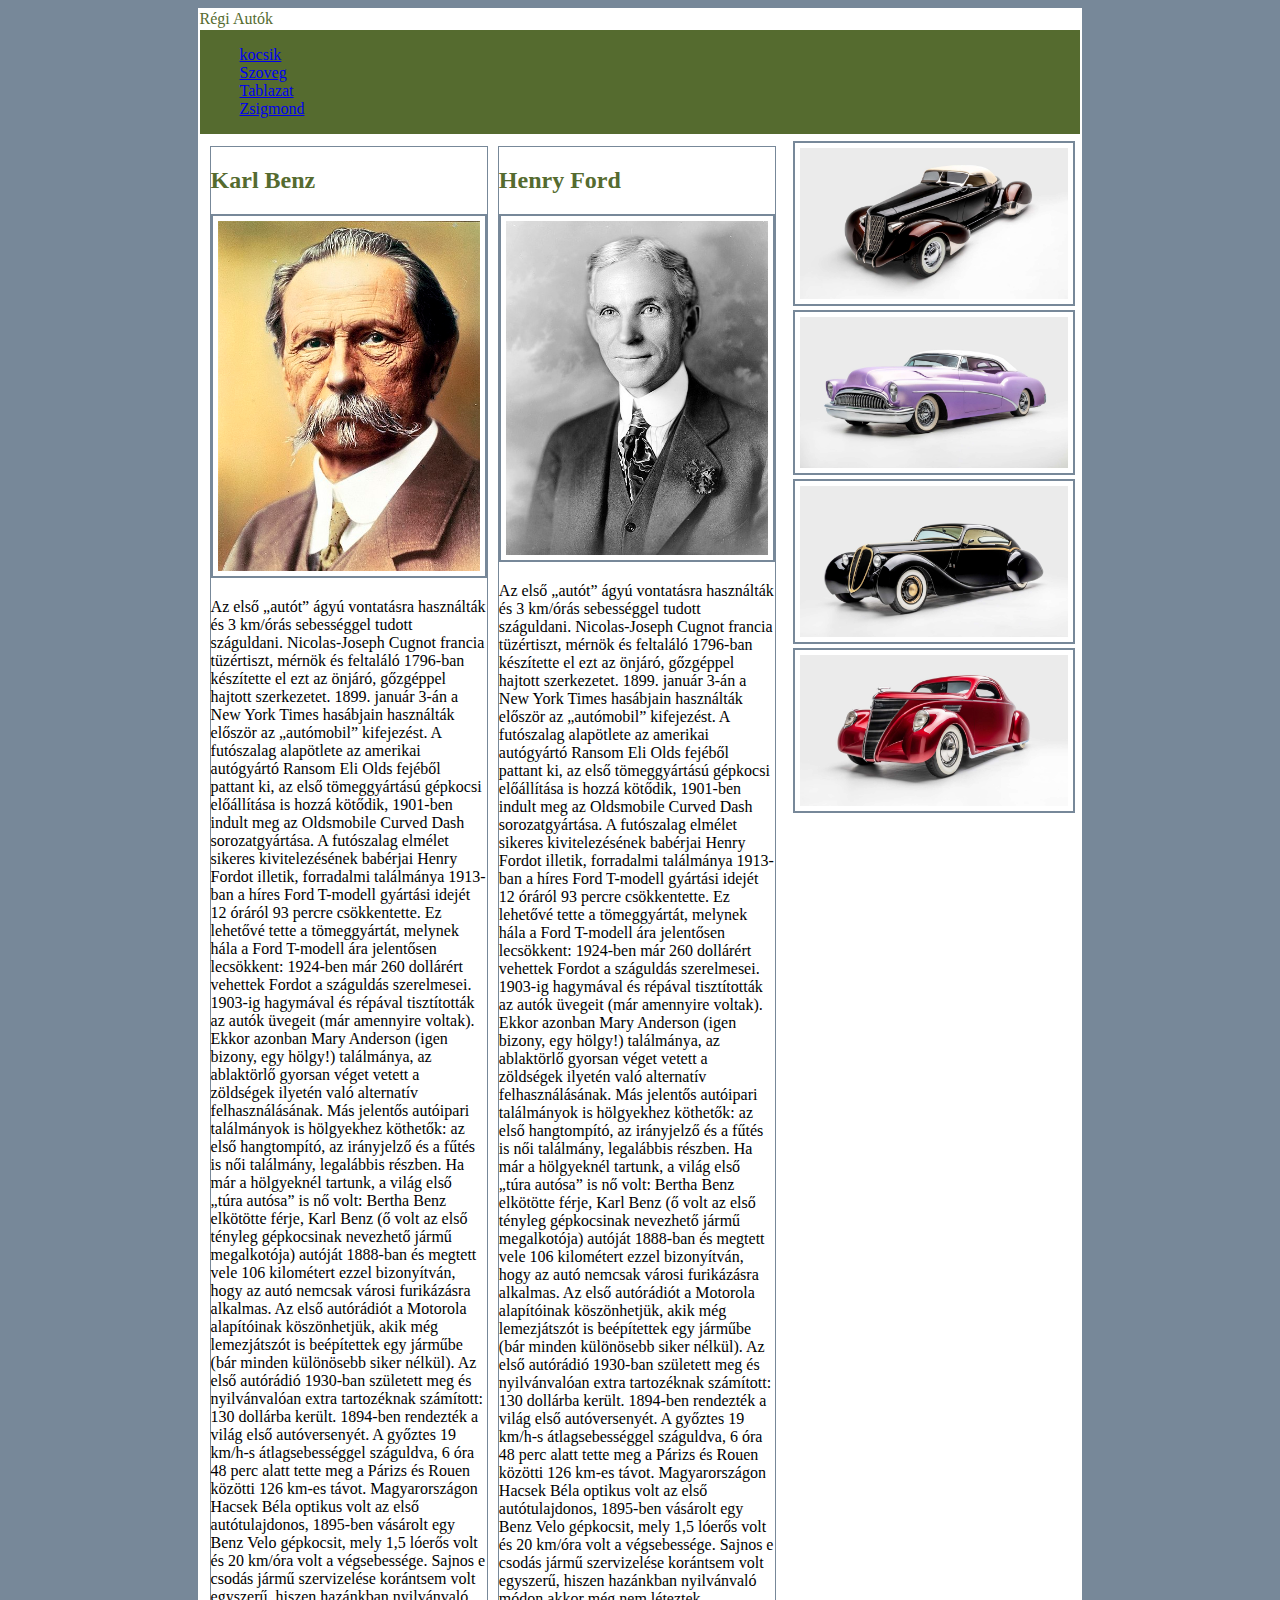
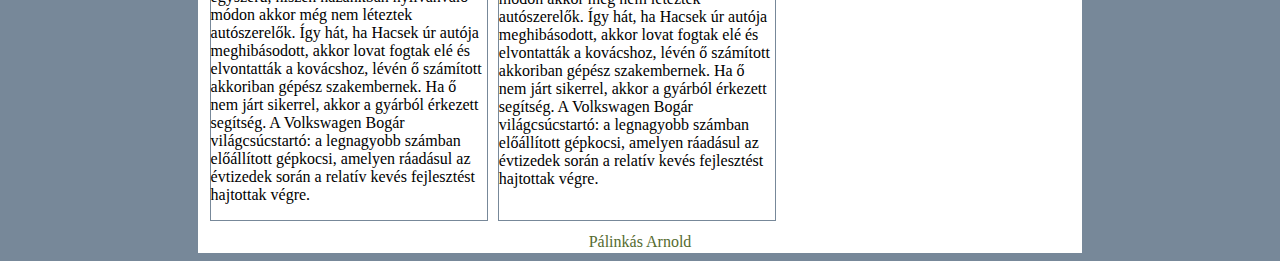
<file: oraiMunka01.18/index.html>
<!DOCTYPE html>
<html lang="en">
<head>
    <meta charset="UTF-8">
    <meta http-equiv="X-UA-Compatible" content="IE=edge">
    <meta name="viewport" content="width=device-width, initial-scale=1.0">
    <link rel="stylesheet" href="stilus.css">
    <title>Pálinkás Arnold</title>
</head>
<body>
    <main>
        <header>
            Régi Autók
        </header>
        <nav>
            <ul>
                <li><a href="index.html">kocsik</a></li>
                <li><a href="index2.html">Szoveg</a></li>
                <li><a href="index3.html">Tablazat</a></li>
                <li><a href="index.html">Zsigmond</a></li>
            </ul>
        </nav>
        <aside>
            <div>
                <img class="index.html" src="kepek/kocsi1.jpg" alt="kocsi1">
                <img class="index.html" src="kepek/kocsi2.jpg" alt="kocsi2">
                <img class="index.html" src="kepek/kocsi3.jpg" alt="kocsi3">
                <img class="index.html" src="kepek/kocsi4.jpg" alt="kocsi4">
            </div>
        </aside>
        <article>
            <div class="kont">
                <div class="Karl">
                    <h2>Karl Benz</h2>
                <img src="kepek/Karl BenZ.jpg" alt="Nber1">
                <p>Az első „autót” ágyú vontatásra használták és 3 km/órás sebességgel tudott száguldani. Nicolas-Joseph Cugnot francia tüzértiszt, mérnök és feltaláló 1796-ban készítette el ezt az önjáró, gőzgéppel hajtott szerkezetet.
                    1899. január 3-án a New York Times hasábjain használták először az „autómobil” kifejezést.
                    A futószalag alapötlete az amerikai autógyártó Ransom Eli Olds fejéből pattant ki, az első tömeggyártású gépkocsi előállítása is hozzá kötődik, 1901-ben indult meg az Oldsmobile Curved Dash sorozatgyártása.
                    A futószalag elmélet sikeres kivitelezésének babérjai Henry Fordot illetik, forradalmi találmánya 1913-ban a híres Ford T-modell gyártási idejét 12 óráról 93 percre csökkentette. Ez lehetővé tette a tömeggyártát, melynek hála a Ford T-modell ára jelentősen lecsökkent: 1924-ben már 260 dollárért vehettek Fordot a száguldás szerelmesei.
                    1903-ig hagymával és répával tisztították az autók üvegeit (már amennyire voltak). Ekkor azonban Mary Anderson (igen bizony, egy hölgy!) találmánya, az ablaktörlő gyorsan véget vetett a zöldségek ilyetén való alternatív felhasználásának. Más jelentős autóipari találmányok is hölgyekhez köthetők: az első hangtompító, az irányjelző és a fűtés is női találmány, legalábbis részben.
                    Ha már a hölgyeknél tartunk, a világ első „túra autósa” is nő volt: Bertha Benz elkötötte férje, Karl Benz (ő volt az első tényleg gépkocsinak nevezhető jármű megalkotója) autóját 1888-ban és megtett vele 106 kilométert ezzel bizonyítván, hogy az autó nemcsak városi furikázásra alkalmas.
                    Az első autórádiót a Motorola alapítóinak köszönhetjük, akik még lemezjátszót is beépítettek egy járműbe (bár minden különösebb siker nélkül). Az első autórádió 1930-ban született meg és nyilvánvalóan extra tartozéknak számított: 130 dollárba került.
                    1894-ben rendezték a világ első autóversenyét. A győztes 19 km/h-s átlagsebességgel száguldva, 6 óra 48 perc alatt tette meg a Párizs és Rouen közötti 126 km-es távot.
                    Magyarországon Hacsek Béla optikus volt az első autótulajdonos, 1895-ben vásárolt egy Benz Velo gépkocsit, mely 1,5 lóerős volt és 20 km/óra volt a végsebessége. Sajnos e csodás jármű szervizelése korántsem volt egyszerű, hiszen hazánkban nyilvánvaló módon akkor még nem léteztek autószerelők. Így hát, ha Hacsek úr autója meghibásodott, akkor lovat fogtak elé és elvontatták a kovácshoz, lévén ő számított akkoriban gépész szakembernek. Ha ő nem járt sikerrel, akkor a gyárból érkezett segítség.
                    A Volkswagen Bogár világcsúcstartó: a legnagyobb számban előállított gépkocsi, amelyen ráadásul az évtizedek során a relatív kevés fejlesztést hajtottak végre.</p>
                </div>
    
                <div class="Ford">
                    <h2>Henry Ford</h2>
                <img src="kepek/masik Nber.jpg" alt="Nber2">
                <p>Az első „autót” ágyú vontatásra használták és 3 km/órás sebességgel tudott száguldani. Nicolas-Joseph Cugnot francia tüzértiszt, mérnök és feltaláló 1796-ban készítette el ezt az önjáró, gőzgéppel hajtott szerkezetet.
                    1899. január 3-án a New York Times hasábjain használták először az „autómobil” kifejezést.
                    A futószalag alapötlete az amerikai autógyártó Ransom Eli Olds fejéből pattant ki, az első tömeggyártású gépkocsi előállítása is hozzá kötődik, 1901-ben indult meg az Oldsmobile Curved Dash sorozatgyártása.
                    A futószalag elmélet sikeres kivitelezésének babérjai Henry Fordot illetik, forradalmi találmánya 1913-ban a híres Ford T-modell gyártási idejét 12 óráról 93 percre csökkentette. Ez lehetővé tette a tömeggyártát, melynek hála a Ford T-modell ára jelentősen lecsökkent: 1924-ben már 260 dollárért vehettek Fordot a száguldás szerelmesei.
                    1903-ig hagymával és répával tisztították az autók üvegeit (már amennyire voltak). Ekkor azonban Mary Anderson (igen bizony, egy hölgy!) találmánya, az ablaktörlő gyorsan véget vetett a zöldségek ilyetén való alternatív felhasználásának. Más jelentős autóipari találmányok is hölgyekhez köthetők: az első hangtompító, az irányjelző és a fűtés is női találmány, legalábbis részben.
                    Ha már a hölgyeknél tartunk, a világ első „túra autósa” is nő volt: Bertha Benz elkötötte férje, Karl Benz (ő volt az első tényleg gépkocsinak nevezhető jármű megalkotója) autóját 1888-ban és megtett vele 106 kilométert ezzel bizonyítván, hogy az autó nemcsak városi furikázásra alkalmas.
                    Az első autórádiót a Motorola alapítóinak köszönhetjük, akik még lemezjátszót is beépítettek egy járműbe (bár minden különösebb siker nélkül). Az első autórádió 1930-ban született meg és nyilvánvalóan extra tartozéknak számított: 130 dollárba került.
                    1894-ben rendezték a világ első autóversenyét. A győztes 19 km/h-s átlagsebességgel száguldva, 6 óra 48 perc alatt tette meg a Párizs és Rouen közötti 126 km-es távot.
                    Magyarországon Hacsek Béla optikus volt az első autótulajdonos, 1895-ben vásárolt egy Benz Velo gépkocsit, mely 1,5 lóerős volt és 20 km/óra volt a végsebessége. Sajnos e csodás jármű szervizelése korántsem volt egyszerű, hiszen hazánkban nyilvánvaló módon akkor még nem léteztek autószerelők. Így hát, ha Hacsek úr autója meghibásodott, akkor lovat fogtak elé és elvontatták a kovácshoz, lévén ő számított akkoriban gépész szakembernek. Ha ő nem járt sikerrel, akkor a gyárból érkezett segítség.
                    A Volkswagen Bogár világcsúcstartó: a legnagyobb számban előállított gépkocsi, amelyen ráadásul az évtizedek során a relatív kevés fejlesztést hajtottak végre.</p>
                </div>
            </div>
        </article>
        <footer>
            Pálinkás Arnold
        </footer>
    </main>
</body>
</html>
</file>
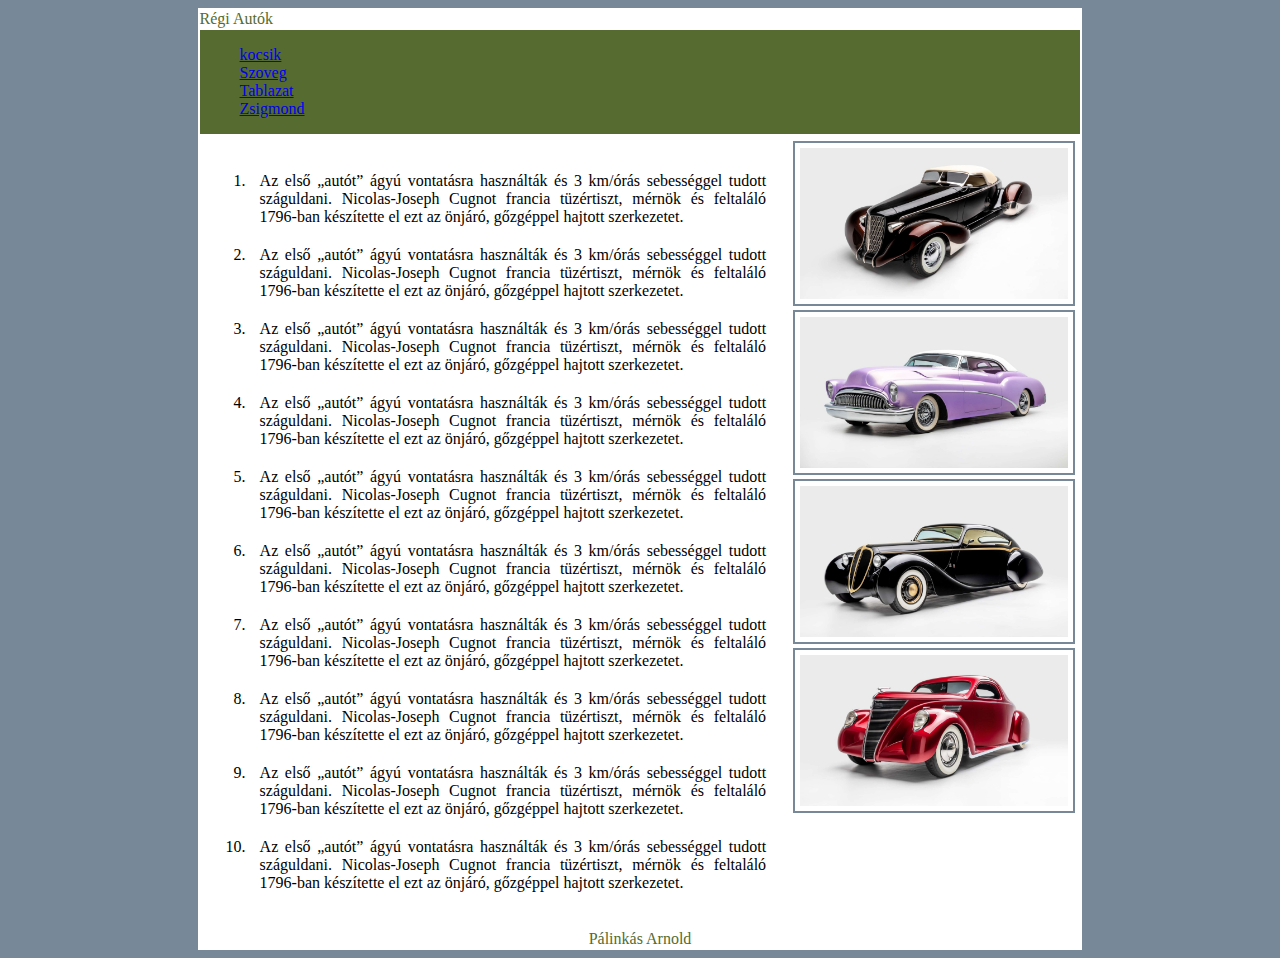
<file: oraiMunka01.18/index2.html>
<!DOCTYPE html>
<html lang="en">
<head>
    <meta charset="UTF-8">
    <meta http-equiv="X-UA-Compatible" content="IE=edge">
    <meta name="viewport" content="width=device-width, initial-scale=1.0">
    <link rel="stylesheet" href="stilus.css">
    <title>Pálinkás Arnold</title>
</head>
<body>
    <main>
        <header>
            Régi Autók
        </header>
        <nav>
            <ul>
                <li><a href="index.html">kocsik</a></li>
                <li><a href="index2.html">Szoveg</a></li>
                <li><a href="index3.html">Tablazat</a></li>
                <li><a href="index.html">Zsigmond</a></li>
            </ul>
        </nav>
        <aside>
            <div>
                <img class="index.html" src="kepek/kocsi1.jpg" alt="kocsi1">
                <img class="index.html" src="kepek/kocsi2.jpg" alt="kocsi2">
                <img class="index.html" src="kepek/kocsi3.jpg" alt="kocsi3">
                <img class="index.html" src="kepek/kocsi4.jpg" alt="kocsi4">
            </div>
        </aside>
        <article>
            <ol>
                <li>Az első „autót” ágyú vontatásra használták és 3 km/órás sebességgel tudott száguldani. Nicolas-Joseph Cugnot francia tüzértiszt, mérnök és feltaláló 1796-ban készítette el ezt az önjáró, gőzgéppel hajtott szerkezetet.</li>
                <li>Az első „autót” ágyú vontatásra használták és 3 km/órás sebességgel tudott száguldani. Nicolas-Joseph Cugnot francia tüzértiszt, mérnök és feltaláló 1796-ban készítette el ezt az önjáró, gőzgéppel hajtott szerkezetet.</li>
                <li>Az első „autót” ágyú vontatásra használták és 3 km/órás sebességgel tudott száguldani. Nicolas-Joseph Cugnot francia tüzértiszt, mérnök és feltaláló 1796-ban készítette el ezt az önjáró, gőzgéppel hajtott szerkezetet.</li>
                <li>Az első „autót” ágyú vontatásra használták és 3 km/órás sebességgel tudott száguldani. Nicolas-Joseph Cugnot francia tüzértiszt, mérnök és feltaláló 1796-ban készítette el ezt az önjáró, gőzgéppel hajtott szerkezetet.</li>
                <li>Az első „autót” ágyú vontatásra használták és 3 km/órás sebességgel tudott száguldani. Nicolas-Joseph Cugnot francia tüzértiszt, mérnök és feltaláló 1796-ban készítette el ezt az önjáró, gőzgéppel hajtott szerkezetet.</li>
                <li>Az első „autót” ágyú vontatásra használták és 3 km/órás sebességgel tudott száguldani. Nicolas-Joseph Cugnot francia tüzértiszt, mérnök és feltaláló 1796-ban készítette el ezt az önjáró, gőzgéppel hajtott szerkezetet.</li>
                <li>Az első „autót” ágyú vontatásra használták és 3 km/órás sebességgel tudott száguldani. Nicolas-Joseph Cugnot francia tüzértiszt, mérnök és feltaláló 1796-ban készítette el ezt az önjáró, gőzgéppel hajtott szerkezetet.</li>
                <li>Az első „autót” ágyú vontatásra használták és 3 km/órás sebességgel tudott száguldani. Nicolas-Joseph Cugnot francia tüzértiszt, mérnök és feltaláló 1796-ban készítette el ezt az önjáró, gőzgéppel hajtott szerkezetet.</li>
                <li>Az első „autót” ágyú vontatásra használták és 3 km/órás sebességgel tudott száguldani. Nicolas-Joseph Cugnot francia tüzértiszt, mérnök és feltaláló 1796-ban készítette el ezt az önjáró, gőzgéppel hajtott szerkezetet.</li>
                <li>Az első „autót” ágyú vontatásra használták és 3 km/órás sebességgel tudott száguldani. Nicolas-Joseph Cugnot francia tüzértiszt, mérnök és feltaláló 1796-ban készítette el ezt az önjáró, gőzgéppel hajtott szerkezetet.</li>
            </ol>
        </article>
        <footer>
            Pálinkás Arnold
        </footer>
    </main>
</body>
</html>
</file>
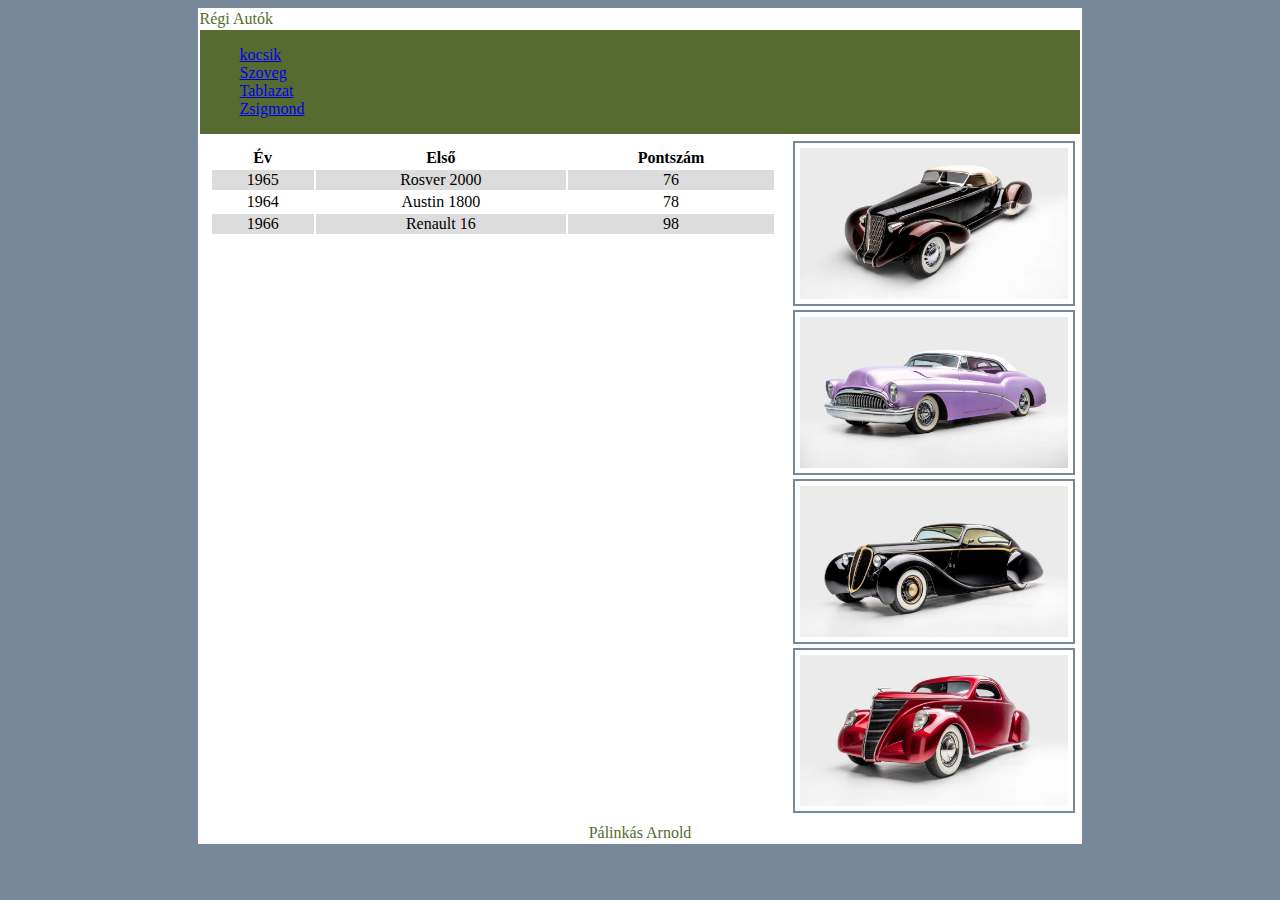
<file: oraiMunka01.18/index3.html>
<!DOCTYPE html>
<html lang="en">
<head>
    <meta charset="UTF-8">
    <meta http-equiv="X-UA-Compatible" content="IE=edge">
    <meta name="viewport" content="width=device-width, initial-scale=1.0">
    <link rel="stylesheet" href="stilus.css">
    <title>Pálinkás Arnold</title>
</head>
<body>
    <main>
        <header>
            Régi Autók
        </header>
        <nav>
            <ul>
                <li><a href="index.html">kocsik</a></li>
                <li><a href="index2.html">Szoveg</a></li>
                <li><a href="index3.html">Tablazat</a></li>
                <li><a href="index.html">Zsigmond</a></li>
            </ul>
        </nav>
        <aside>
            <div>
                <img class="index.html" src="kepek/kocsi1.jpg" alt="kocsi1">
                <img class="index2.html" src="kepek/kocsi2.jpg" alt="kocsi2">
                <img class="index3.html" src="kepek/kocsi3.jpg" alt="kocsi3">
                <img class="index.html" src="kepek/kocsi4.jpg" alt="kocsi4">
            </div>
        </aside>
        <article>
           
            <table>
                <tr class="idk">
                    <th>Év</th>
                    <th>Első</th>
                    <th>Pontszám</th>
                  </tr>
                  <tr>
                    <td>1965</td>
                    <td>Rosver 2000</td>
                    <td>76</td>
                  </tr>
                  <tr>
                    <td>1964</td>
                    <td>Austin 1800</td>
                    <td>78</td>
                  </tr>
                  <tr>
                    <td>1966</td>
                    <td>Renault 16</td>
                    <td>98</td>
                  </tr>
            </table>

        </article>
        <footer>
            Pálinkás Arnold
        </footer>
    </main>
</body>
</html>
</file>
<file: oraiMunka01.18/stilus.css>
*{
    box-sizing: border-box;
}
main,header,nav,article,aside,footer{
    border: 1px solid white;
}

main{
    width: 70%;
    margin: auto;
    display: grid;
    background-color: white;
    grid-template-columns: 1fr 1fr 1fr;
    grid-template-areas: "h h h"
                         "n n n"
                         "a a as"
                         "f f f";
}

header{
    grid-area: h;
    color: darkolivegreen;
}
nav{
    grid-area: n;
    background-color: darkolivegreen;
    color: white;
}
nav ul{
    list-style-type: none;
}
nav li{
    text-decoration: none;  
}
article{
    grid-area: a;
    padding: 10px;
}
.kont{
    grid-gap: 10px;
    display: grid;
    grid-template-columns: 1fr 1fr;
}
ol li{
    text-align: justify;
    padding: 10px ;
}
aside{
    grid-area: as;
    padding: 5px;
    
}
footer{
    grid-area: f;
    margin: auto;
    color: darkolivegreen;
}
img{
    width: 100%;
    margin: auto;
    border: 2px solid lightslategray;
    padding: 5px;
}

body{
    background-color: lightslategray;
}

h2{
    color: darkolivegreen;
}

.Karl{
    border: 1px solid lightslategray;
}
.Ford{
    border: 1px solid lightslategray;
}

table{
    width: 100%;
    text-align: center;
}

tr:nth-child(even){
    background-color: gainsboro;
}

@media screen and (max-width: 700px){
    main{
        grid-template-columns: auto;
        grid-template-areas: "h"
                             "n"
                             "a"
                             "as"
                             "f";
    }
    article{
        grid-template-columns: 1fr;
    }
}
</file>
